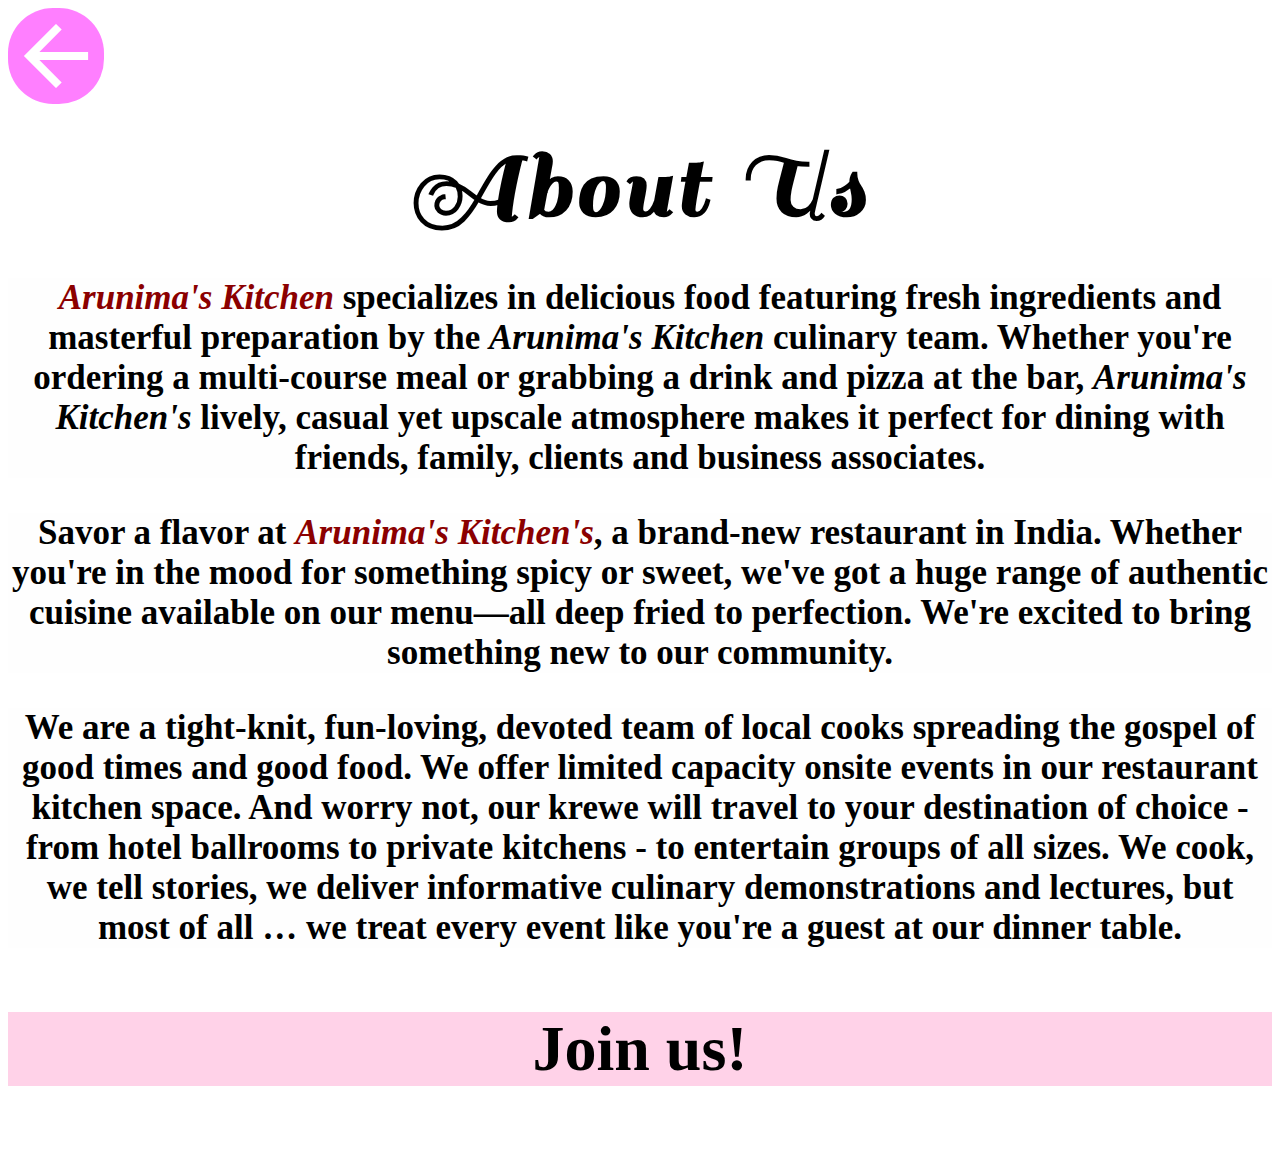
<file: about.html>
<!DOCTYPE html>
<html lang="en">
<head>
    <meta charset="UTF-8">
    <meta http-equiv="X-UA-Compatible" content="IE=edge">
    <meta name="viewport" content="width=device-width, initial-scale=1.0">
    <title>About Us</title>
    <link href="https://fonts.googleapis.com/css2?family=Sail&display=swap" rel="stylesheet">
    <link href="https://fonts.googleapis.com/icon?family=Material+Icons"
      rel="stylesheet">
    <link rel="stylesheet" href="about.css">
</head>
<body>
    <div id="p1"><div id="a1"><a href="index.html"><i class="material-icons back">arrow_back</i></a></div>
    <div id="a2">About Us</div>    
    </div>
    <p class="p2"><i class="high">Arunima's Kitchen</i> specializes in delicious food featuring fresh ingredients and masterful preparation by the <i>Arunima's Kitchen</i> culinary team. Whether you're ordering a multi-course meal or grabbing a drink and pizza at the bar, <i>Arunima's Kitchen's</i> lively, casual yet upscale atmosphere makes it perfect for dining with friends, family, clients and business associates. 
    </p>
    <p class="p2">Savor a flavor at <i class="high">Arunima's Kitchen's</i>, a brand-new restaurant in India. Whether you're in the mood for something spicy or sweet, we've got a huge range of authentic cuisine available on our menu—all deep fried to perfection. We're excited to bring something new to our community.</p>
    <p class="p2">We are a tight-knit, fun-loving, devoted team of local cooks spreading the gospel of good times and good food. We offer limited capacity onsite events in our restaurant kitchen space. And worry not, our krewe will travel to your destination of choice - from hotel ballrooms to private kitchens - to entertain groups of all sizes. We cook, we tell stories, we deliver informative culinary demonstrations and lectures, but most of all … we treat every event like you're a guest at our dinner table. </p>
    <p class="p2 p3">Join us!</p>
</body>
</html>
</file>
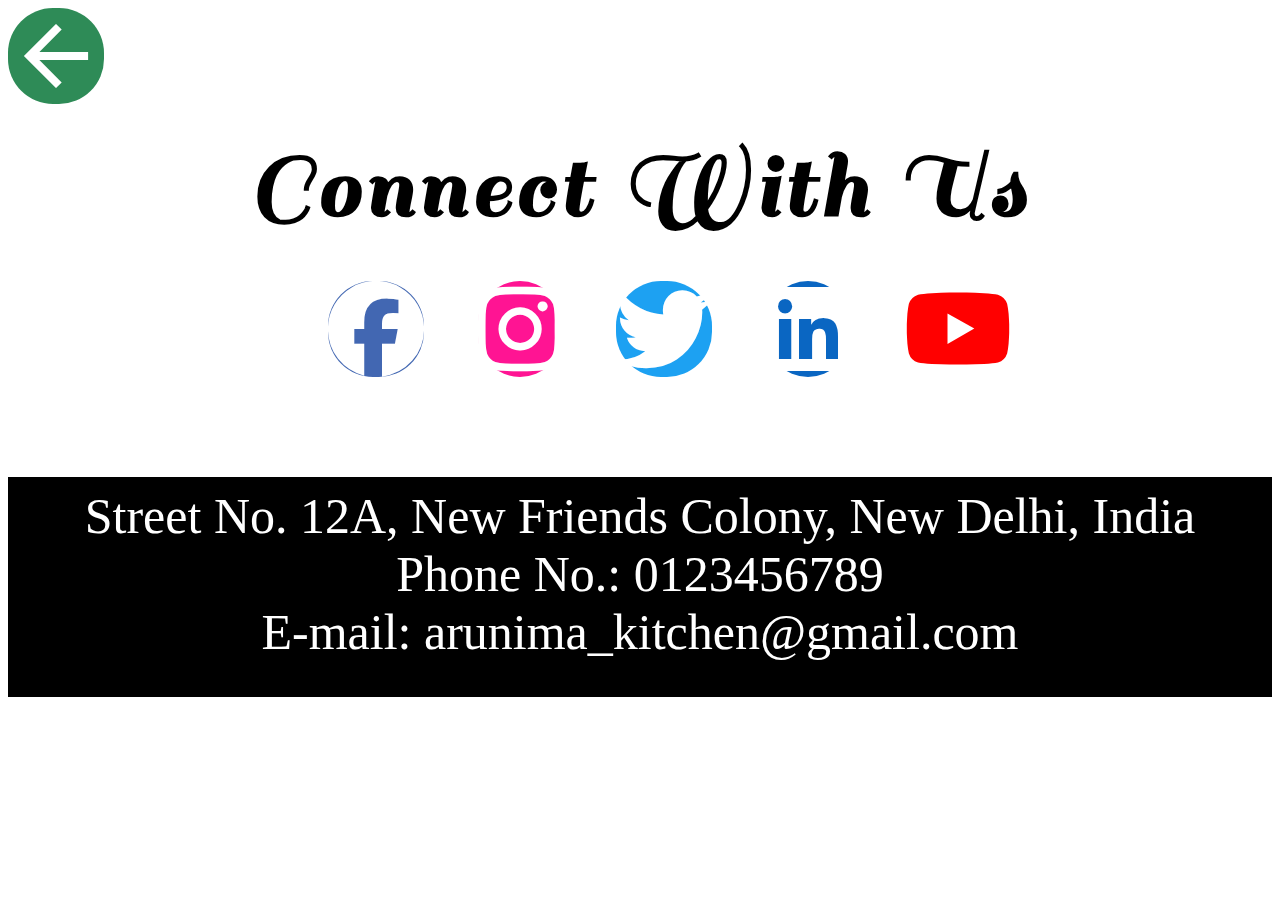
<file: contact.html>
<!DOCTYPE html>
<html lang="en">
<head>
    <meta charset="UTF-8">
    <meta http-equiv="X-UA-Compatible" content="IE=edge">
    <meta name="viewport" content="width=device-width, initial-scale=1.0">
    <title>contact</title>
    <link rel="stylesheet" href="contact.css">
    <link href="https://fonts.googleapis.com/icon?family=Material+Icons"
      rel="stylesheet">
    <link href="https://fonts.googleapis.com/css2?family=Sail&display=swap" rel="stylesheet">
    <link rel="stylesheet" href="https://cdnjs.cloudflare.com/ajax/libs/font-awesome/6.1.2/css/all.min.css">
</head>
<body>
    <div id="p1">
        <div id="a1"><a href="index.html"><i class="material-icons back">arrow_back</i></a></div>
        <div id="a2">Connect With Us</div>    
    </div>
    <div id="d1">
        <a href="https://www.facebook.com/" target="_blank"><i class="fa-brands fa-facebook"></i></a>
        <a href="https://www.instagram.com/" target="_blank"><i class="fa-brands fa-instagram"></i></a>
        <a href="https://www.twitter.com/" target="_blank"><i class="fa-brands fa-twitter"></i></a>
        <a href="https://www.linkedin.com/" target="_blank"><i class="fa-brands fa-linkedin"></i></a>
        <a href="https://www.youtube.com/" target="_blank"><i class="fa-brands fa-youtube"></i></a>
    </div>
    <div id="txt">Street No. 12A, New Friends Colony, New Delhi, India
        <br> Phone No.: 0123456789
        <br> E-mail: arunima_kitchen@gmail.com
    </div>
</body>
</html>
</file>
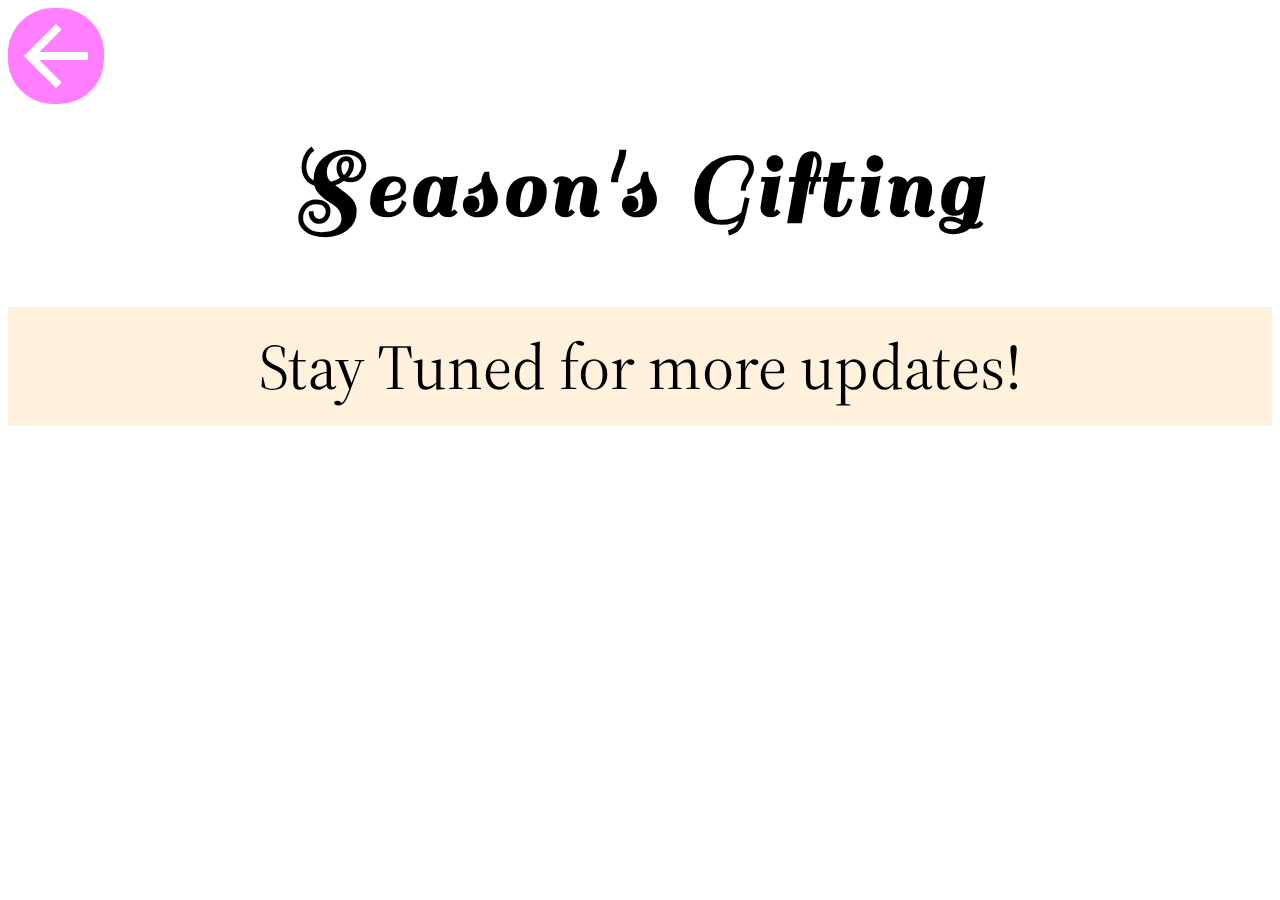
<file: gift.html>
<!DOCTYPE html>
<html lang="en">
<head>
    <meta charset="UTF-8">
    <meta http-equiv="X-UA-Compatible" content="IE=edge">
    <meta name="viewport" content="width=device-width, initial-scale=1.0">
    <title>Gifts</title>
    <link rel="stylesheet" href="gift.css">
    <link href="https://fonts.googleapis.com/icon?family=Material+Icons"
      rel="stylesheet">
    <link href="https://fonts.googleapis.com/css2?family=Sail&display=swap" rel="stylesheet">
    <link href="https://fonts.googleapis.com/css2?family=Source+Serif+Pro:ital,wght@1,700&display=swap" rel="stylesheet">

</head>
<body>
    <div id="p1">
        <div id="a1"><a href="index.html"><i class="material-icons back">arrow_back</i></a></div>
        <div id="a2">Season's Gifting</div>    
    </div>
    <div id="d1">
        Stay Tuned for more updates!
    </div>
</body>
</html>
</file>
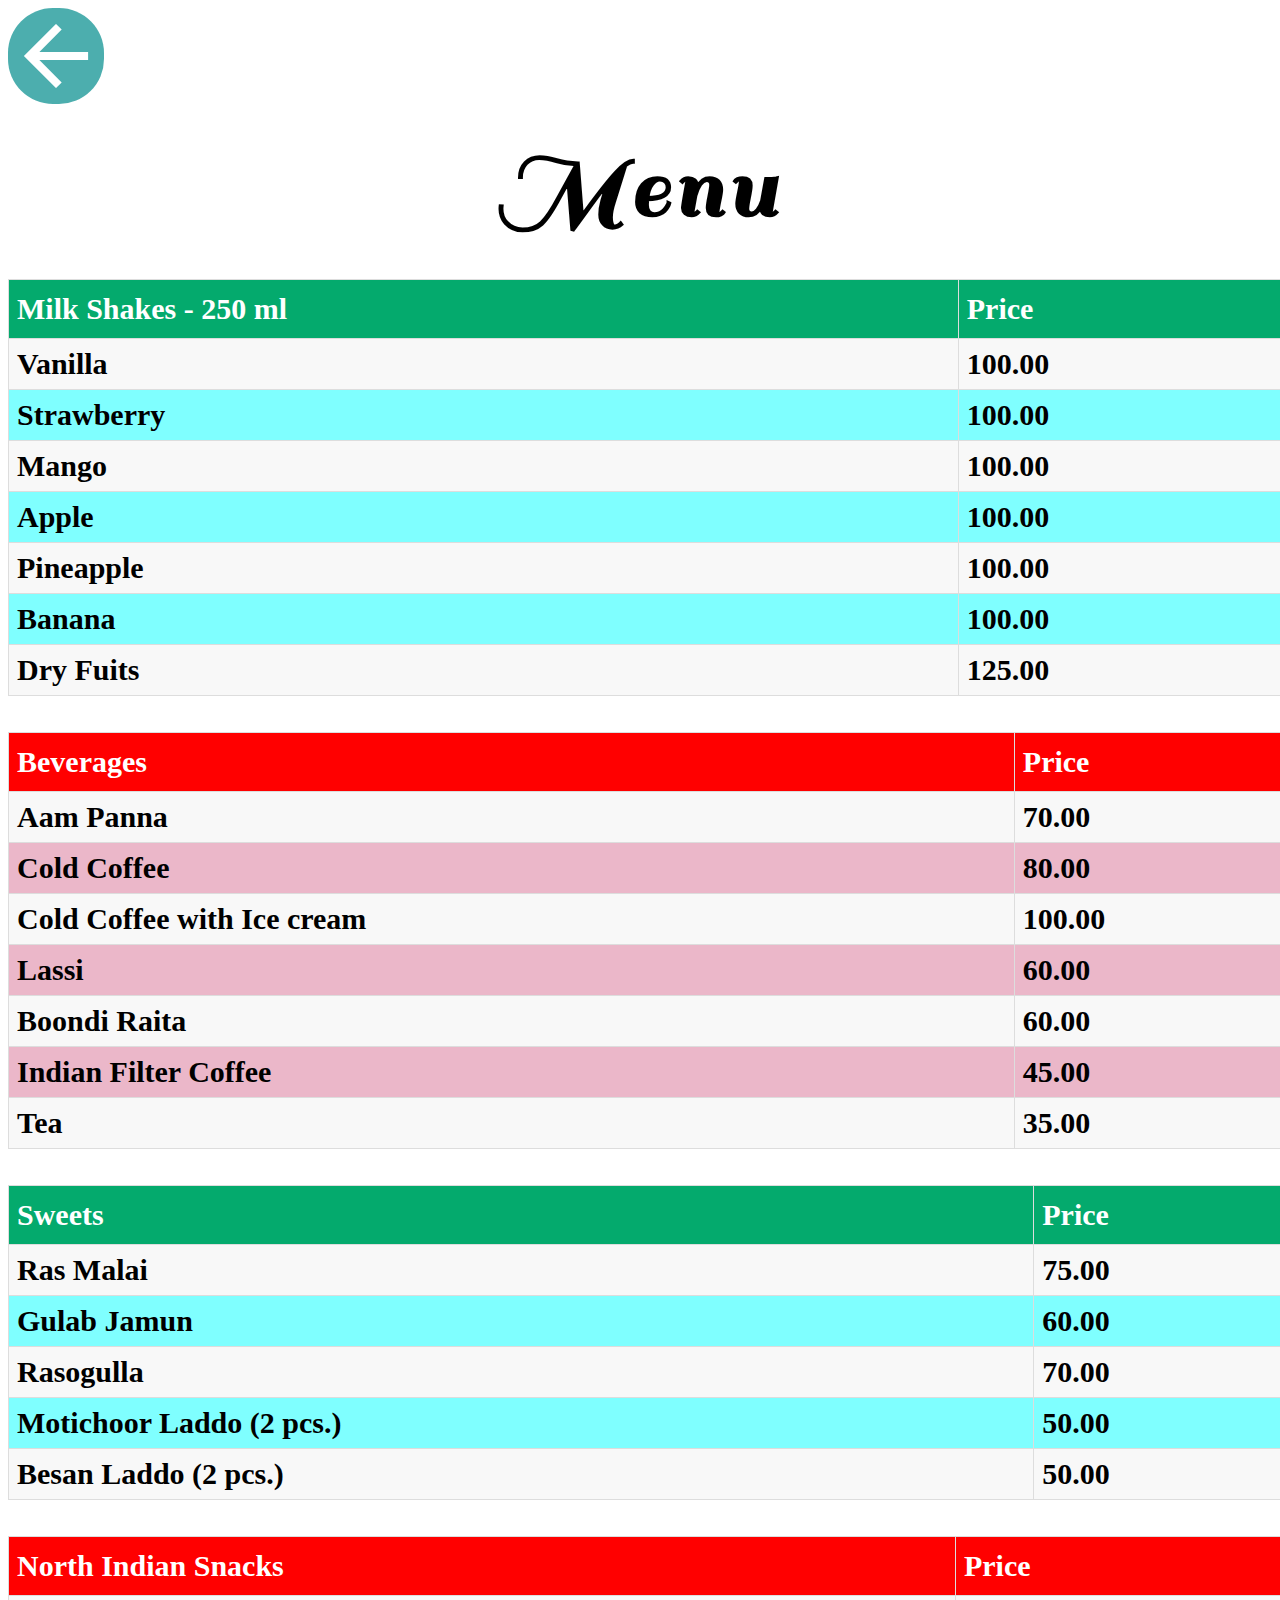
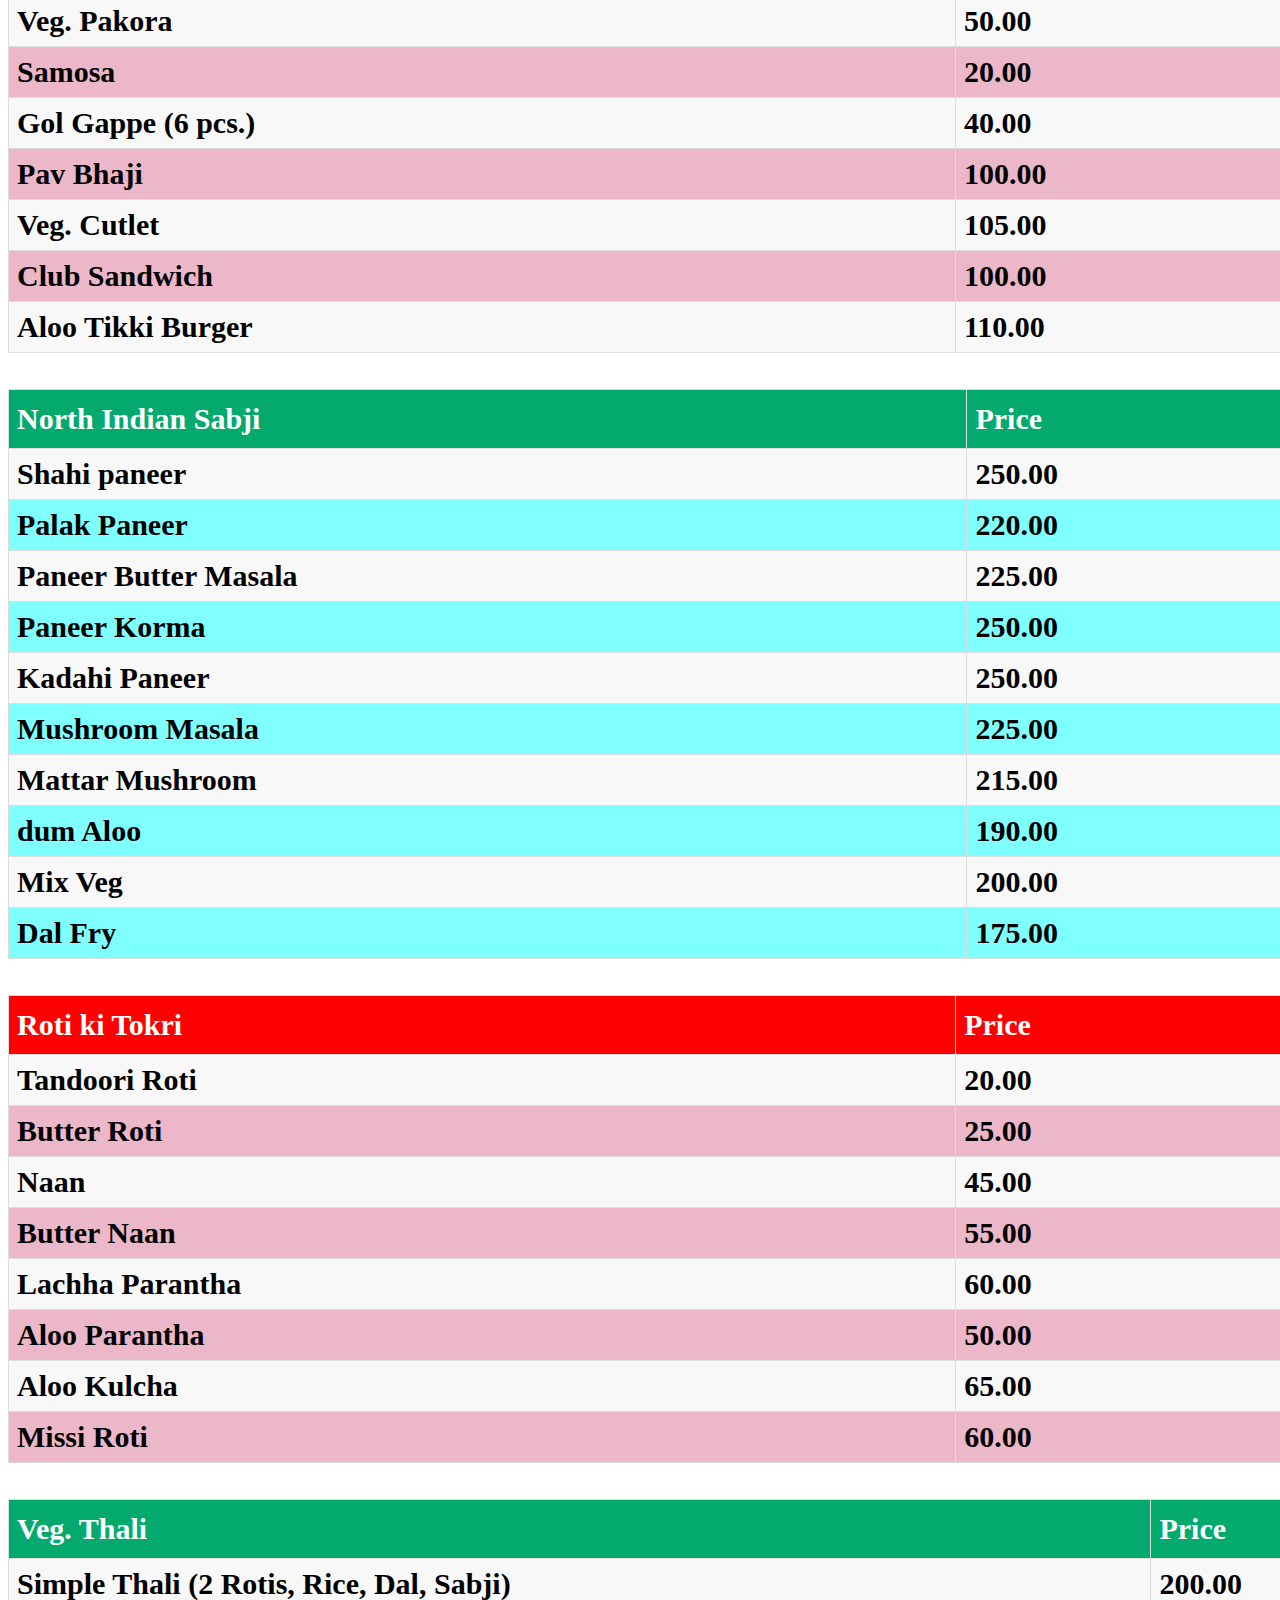
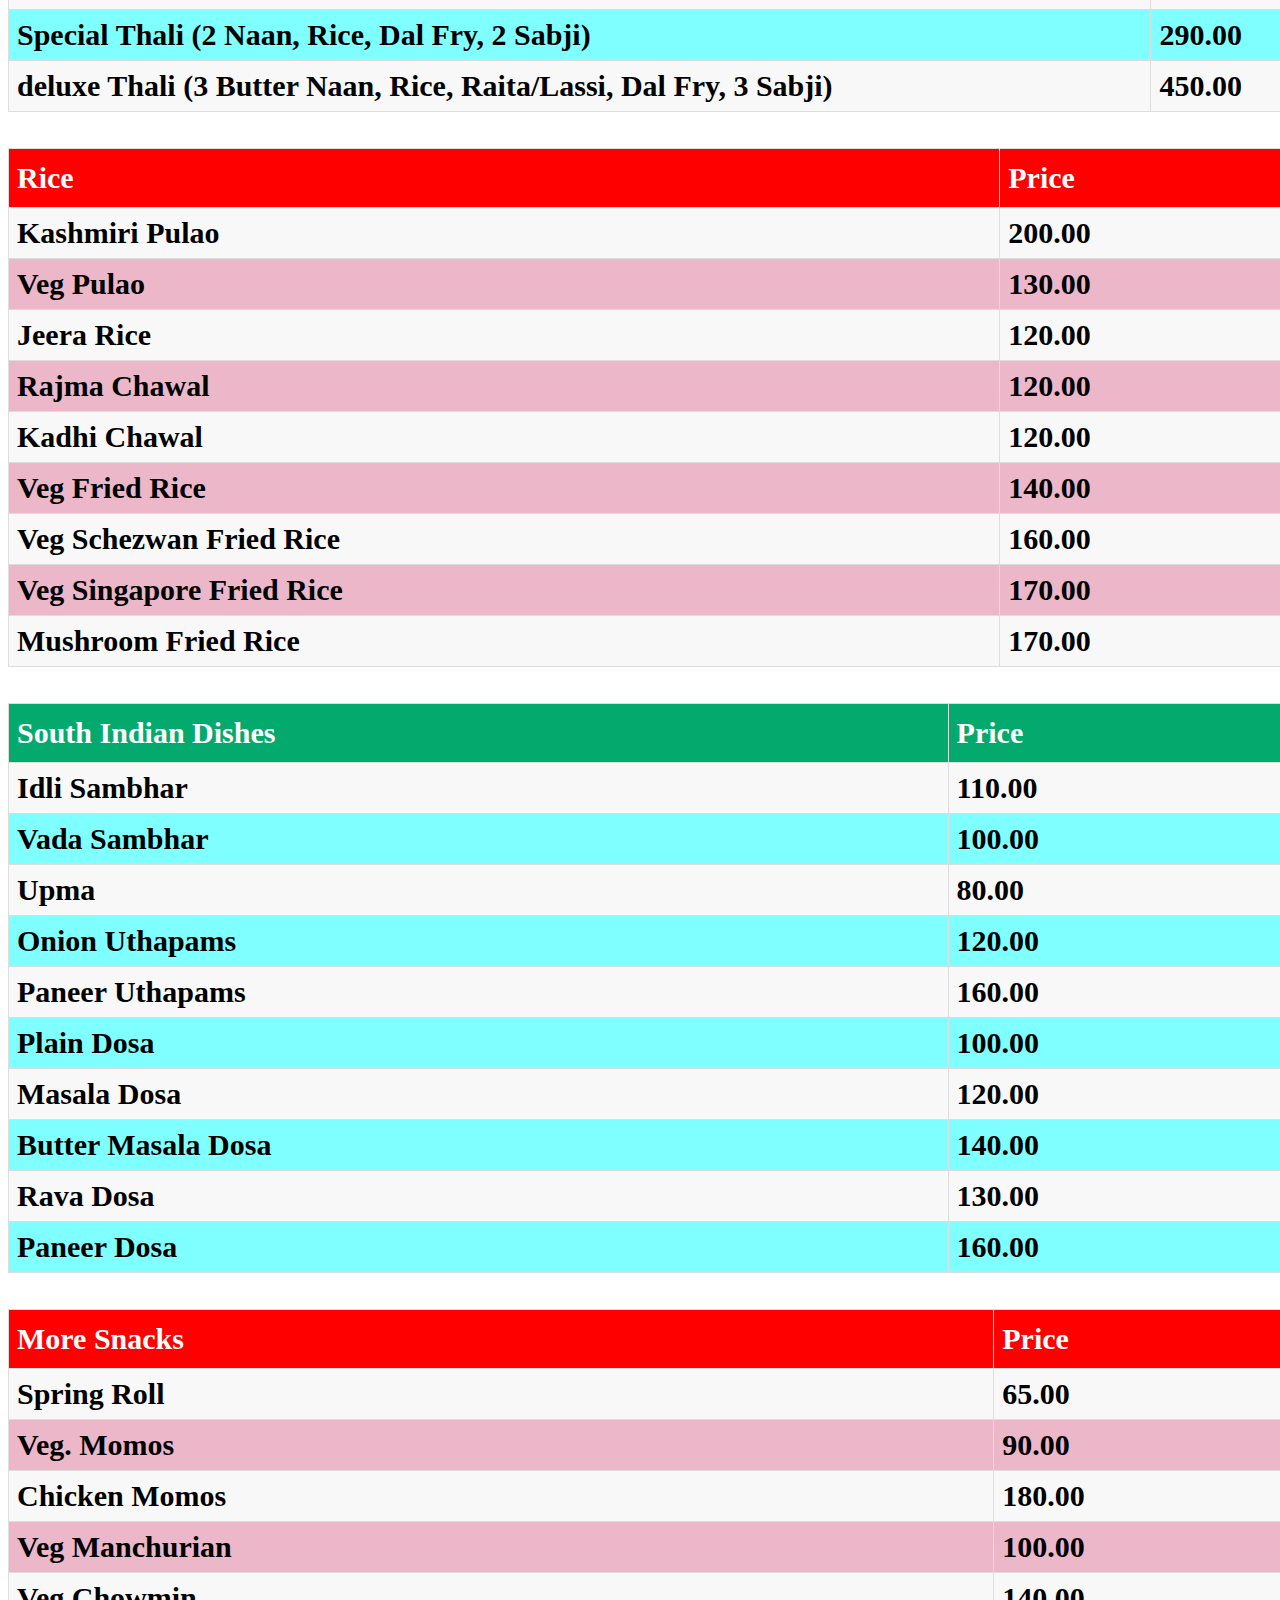
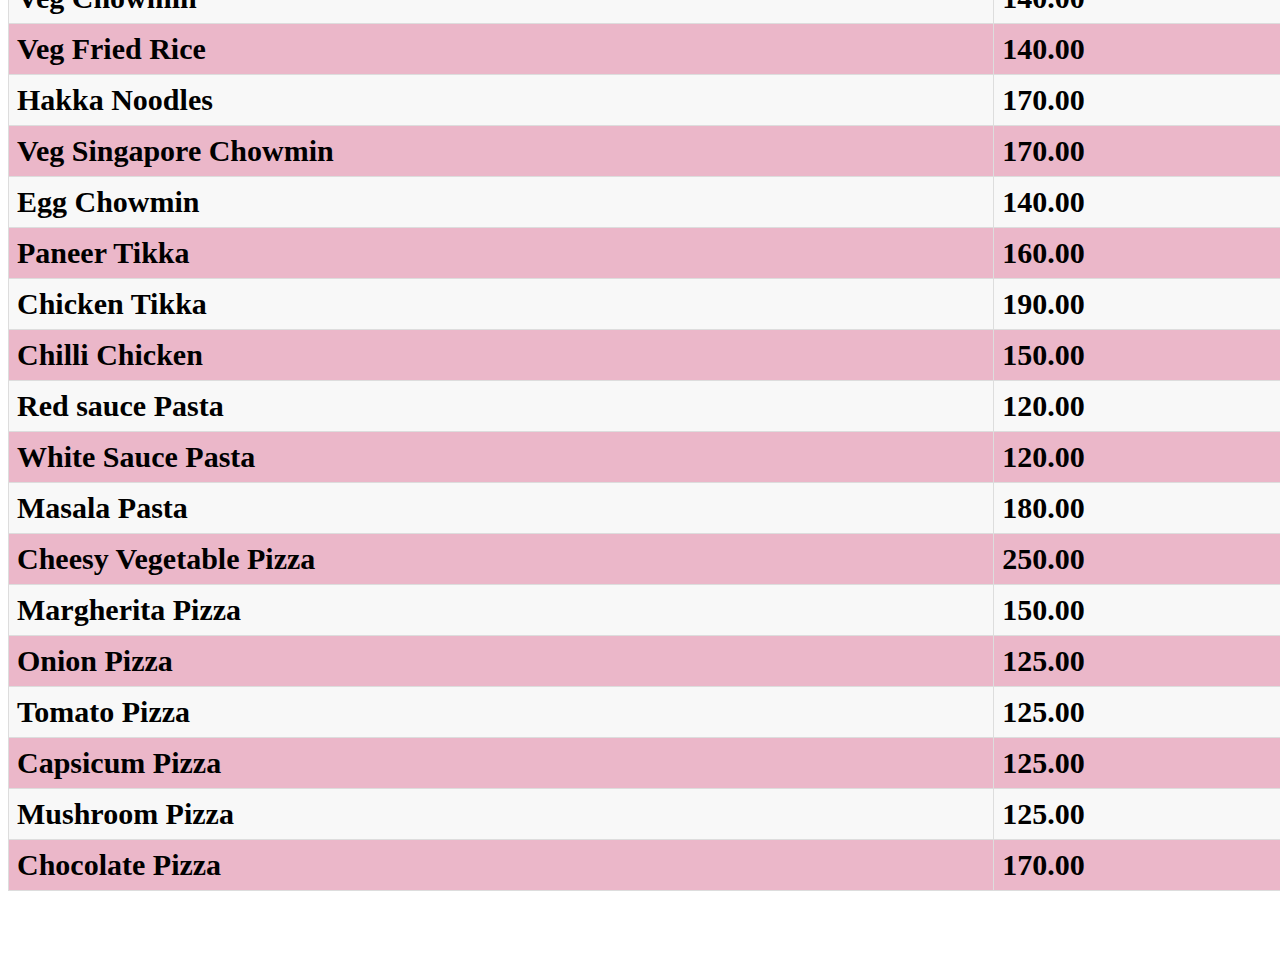
<file: menu.html>
<!DOCTYPE html>
<html lang="en">
<head>
    <meta charset="UTF-8">
    <meta http-equiv="X-UA-Compatible" content="IE=edge">
    <meta name="viewport" content="width=device-width, initial-scale=1.0">
    <title>Menus</title>
    <link href="https://fonts.googleapis.com/icon?family=Material+Icons"
      rel="stylesheet">
    <link href="https://fonts.googleapis.com/css2?family=Sail&display=swap" rel="stylesheet">
    <link rel="stylesheet" href="menu.css">
</head>
<body>
    <div id="p1">
        <div id="a1"><a href="index.html"><i class="material-icons back">arrow_back</i></a></div>
        <div id="a2">Menu</div>    
    </div>
    <br><br>
    <table class="menu1">
        <tr>
            <th>Milk Shakes - 250 ml</th>
            <th>Price</th>
        </tr>
        <tr>
            <td>Vanilla</td>
            <td>100.00</td>
        </tr>
        <tr>
            <td>Strawberry</td>
            <td>100.00</td>
        </tr>
        <tr>
            <td>Mango</td>
            <td>100.00</td>
        </tr>
        <tr>
            <td>Apple</td>
            <td>100.00</td>
        </tr>
        <tr>
            <td>Pineapple</td>
            <td>100.00</td>
        </tr>
        <tr>
            <td>Banana</td>
            <td>100.00</td>
        </tr>
        <tr>
            <td>Dry Fuits</td>
            <td>125.00</td>
        </tr>
    </table>
    <br><br>
    <table class="menu2">
        <tr>
            <th>Beverages</th>
            <th>Price</th>
        </tr>
        <tr>
            <td>Aam Panna</td>
            <td>70.00</td>
        </tr>
        <tr>
            <td>Cold Coffee</td>
            <td>80.00</td>
        </tr>
        <tr>
            <td>Cold Coffee with Ice cream</td>
            <td>100.00</td>
        </tr>
        <tr>
            <td>Lassi</td>
            <td>60.00</td>
        </tr>
        <tr>
            <td>Boondi Raita</td>
            <td>60.00</td>
        </tr>
        <tr>
            <td>Indian Filter Coffee</td>
            <td>45.00</td>
        </tr>
        <tr>
            <td>Tea</td>
            <td>35.00</td>
        </tr>
    </table>
    <br><br>
    <table class="menu1">
        <tr>
            <th>Sweets</th>
            <th>Price</th>
        </tr>
        <tr>
            <td>Ras Malai</td>
            <td>75.00</td>
        </tr>
        <tr>
            <td>Gulab Jamun</td>
            <td>60.00</td>
        </tr>
        <tr>
            <td>Rasogulla</td>
            <td>70.00</td>
        </tr>
        <tr>
            <td>Motichoor Laddo (2 pcs.)</td>
            <td>50.00</td>
        </tr>
        <tr>
            <td>Besan Laddo (2 pcs.)</td> 
            <td>50.00</td>
        </tr>
    </table>
    <br><br>
    <table class="menu2">
        <tr>
            <th>North Indian Snacks</th>
            <th>Price</th>
        </tr>
        <tr>
            <td>Veg. Pakora</td>
            <td>50.00</td>
        </tr>
        <tr>
            <td>Samosa</td>
            <td>20.00</td>
        </tr>
        <tr>
            <td>Gol Gappe (6 pcs.)</td>
            <td>40.00</td>
        </tr>
        <tr>
            <td>Pav Bhaji</td>
            <td>100.00</td>
        </tr>
        <tr>
            <td>Veg. Cutlet</td>
            <td>105.00</td>
        </tr>
        <tr>
            <td>Club Sandwich</td>
            <td>100.00</td>
        </tr>
        <tr>
            <td>Aloo Tikki Burger</td>
            <td>110.00</td>
        </tr>
    </table>
    <br><br>
    <table class="menu1">
        <tr>
            <th>North Indian Sabji</th>
            <th>Price</th>
        </tr>
        <tr>
            <td>Shahi paneer</td>
            <td>250.00</td>
        </tr>
        <tr>
            <td>Palak Paneer</td>
            <td>220.00</td>
        </tr>
        <tr>
            <td>Paneer Butter Masala</td>
            <td>225.00</td>
        </tr>
        <tr>
            <td>Paneer Korma</td>
            <td>250.00</td>
        </tr>
        <tr>
            <td>Kadahi Paneer</td>
            <td>250.00</td>
        </tr>
        <tr>
            <td>Mushroom Masala</td>
            <td>225.00</td>
        </tr>
        <tr>
            <td>Mattar Mushroom</td>
            <td>215.00</td>
        </tr>
        <tr>
            <td>dum Aloo</td>
            <td>190.00</td>
        </tr>
        <tr>
            <td>Mix Veg</td>
            <td>200.00</td>
        </tr>
        <tr>
            <td>Dal Fry</td>
            <td>175.00</td>
        </tr>
    </table>
    <br><br>
    <table class="menu2">
        <tr>
            <th>Roti ki Tokri</th>
            <th>Price</th>
        </tr>
        <tr>
            <td>Tandoori Roti</td>
            <td>20.00</td>
        </tr>
        <tr>
            <td>Butter Roti</td>
            <td>25.00</td>
        </tr>
        <tr>
            <td>Naan</td>
            <td>45.00</td>
        </tr>
        <tr>
            <td>Butter Naan</td>
            <td>55.00</td>
        </tr>
        <tr>
            <td>Lachha Parantha</td>
            <td>60.00</td>
        </tr>
        <tr>
            <td>Aloo Parantha</td>
            <td>50.00</td>
        </tr>
        <tr>
            <td>Aloo Kulcha</td>
            <td>65.00</td>
        </tr>
        <tr>
            <td>Missi Roti</td>
            <td>60.00</td>
        </tr>
    </table><br><br>
    <table class="menu1">
        <tr>
            <th>Veg. Thali</th>
            <th>Price</th>
        </tr>
        <tr>
            <td>Simple Thali (2 Rotis, Rice, Dal, Sabji)</td>
            <td>200.00</td>
        </tr>
        <tr>
            <td>Special Thali (2 Naan, Rice, Dal Fry, 2 Sabji)</td>
            <td>290.00</td>
        </tr>
        <tr>
            <td>deluxe Thali (3 Butter Naan, Rice, Raita/Lassi, Dal Fry, 3 Sabji)</td>
            <td>450.00</td>
        </tr>
    </table>
    <br><br>
    <table class="menu2">
        <tr>
            <th>Rice</th>
            <th>Price</th>
        </tr>
         <tr>
            <td>Kashmiri Pulao</td>
            <td>200.00</td>
        </tr>
        <tr>
            <td>Veg Pulao</td>
            <td>130.00</td>
        </tr>
        <tr>
            <td>Jeera Rice</td>
            <td>120.00</td>
        </tr>
        <tr>
            <td>Rajma Chawal</td>
            <td>120.00</td>
        </tr>
        <tr>
            <td>Kadhi Chawal</td>
            <td>120.00</td>
        </tr>
        <tr>
            <td>Veg Fried Rice</td>
            <td>140.00</td>
        </tr>
        <tr>
            <td>Veg Schezwan Fried Rice</td>
            <td>160.00</td>
        </tr>
        <tr>
            <td>Veg Singapore Fried Rice</td>
            <td>170.00</td>
        </tr>
        <tr>
            <td>Mushroom Fried Rice</td>
            <td>170.00</td>
        </tr>
    </table><br><br>
    <table class="menu1">
        <tr>
            <th>South Indian Dishes</th>
            <th>Price</th>
        </tr>
        <tr>
            <td>Idli Sambhar</td>
            <td>110.00</td>
        </tr>
        <tr>
            <td>Vada Sambhar</td>
            <td>100.00</td>
        </tr>
        <tr>
            <td>Upma</td>
            <td>80.00</td>
        </tr>
        <tr>
            <td>Onion Uthapams</td>
            <td>120.00</td>
        </tr>
        <tr>
            <td>Paneer Uthapams</td>
            <td>160.00</td>
        </tr>
        <tr>
            <td>Plain Dosa</td>
            <td>100.00</td>
        </tr>
        <tr>
            <td>Masala Dosa</td>
            <td>120.00</td>
        </tr>
        <tr>
            <td>Butter Masala Dosa</td>
            <td>140.00</td>
        </tr>
        <tr>
            <td>Rava Dosa</td>
            <td>130.00</td>
        </tr>
        <tr>
            <td>Paneer Dosa</td>
            <td>160.00</td>
        </tr>
    </table><br><br>
    <table class="menu2">
        <tr>
            <th>More Snacks</th>
            <th>Price</th>
        </tr>
         <tr>
            <td>Spring Roll</td>
            <td>65.00</td>
        </tr>
        <tr>
            <td>Veg. Momos</td>
            <td>90.00</td>
        </tr>
        <tr>
            <td>Chicken Momos</td>
            <td>180.00</td>
        </tr>
        <tr>
            <td>Veg Manchurian</td>
            <td>100.00</td>
        </tr>
        <tr>
            <td>Veg Chowmin</td>
            <td>140.00</td>
        </tr>
        <tr>
            <td>Veg Fried Rice</td>
            <td>140.00</td>
        </tr>
        <tr>
            <td>Hakka Noodles</td>
            <td>170.00</td>
        </tr>
        <tr>
            <td>Veg Singapore Chowmin</td>
            <td>170.00</td>
        </tr>
        <tr>
            <td>Egg Chowmin</td>
            <td>140.00</td>
        </tr>
        <tr>
            <td>Paneer Tikka</td>
            <td>160.00</td>
        </tr>
        <tr>
            <td>Chicken Tikka</td>
            <td>190.00</td>
        </tr>
        <tr>
            <td>Chilli Chicken</td>
            <td>150.00</td>
        </tr>
        <tr>
            <td>Red sauce Pasta</td>
            <td>120.00</td>
        </tr>
        <tr>
            <td>White Sauce Pasta</td>
            <td>120.00</td>
        </tr>
        <tr>
            <td>Masala Pasta</td>
            <td>180.00</td>
        </tr>
        <tr>
            <td>Cheesy Vegetable Pizza</td>
            <td>250.00</td>
        </tr>
        <tr>
            <td>Margherita Pizza</td>
            <td>150.00</td>
        </tr>
        <tr>
            <td>Onion Pizza</td>
            <td>125.00</td>
        </tr>
        <tr>
            <td>Tomato Pizza</td>
            <td>125.00</td>
        </tr>
        <tr>
            <td>Capsicum Pizza</td>
            <td>125.00</td>
        </tr>
        <tr>
            <td>Mushroom Pizza</td>
            <td>125.00</td>
        </tr>
        <tr>
            <td>Chocolate Pizza</td>
            <td>170.00</td>
        </tr>
    </table><br><br>
    <br><br>
</body>
</html>
</file>
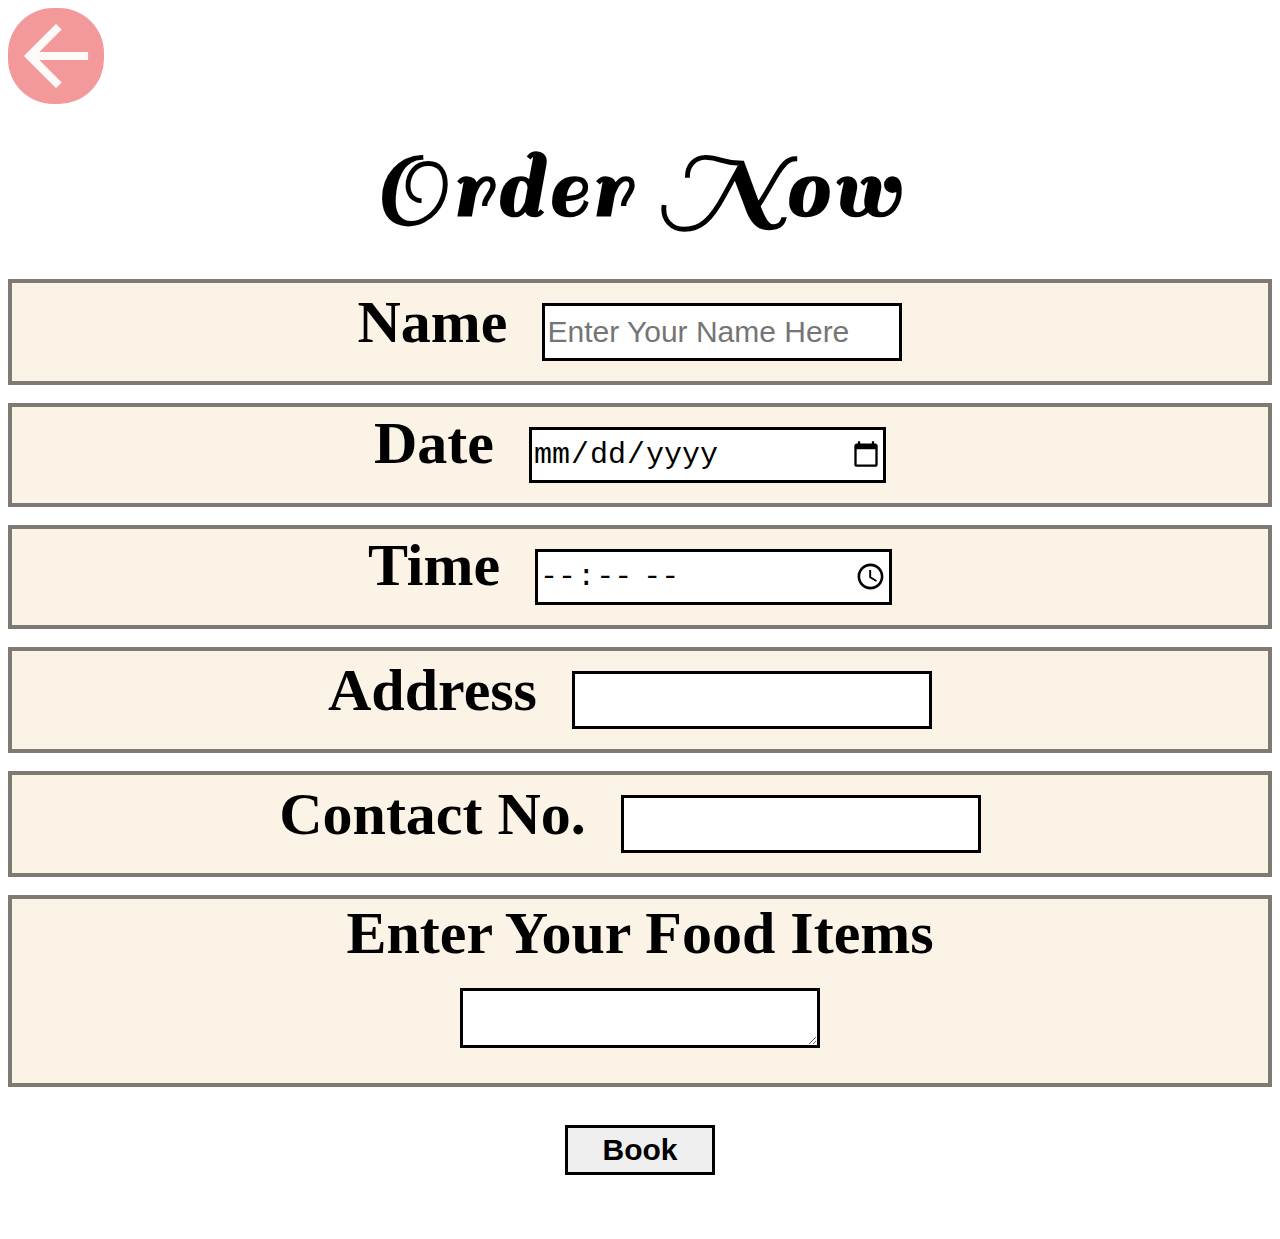
<file: order.html>
<!DOCTYPE html>
<html lang="en">
<head>
    <meta charset="UTF-8">
    <meta http-equiv="X-UA-Compatible" content="IE=edge">
    <meta name="viewport" content="width=device-width, initial-scale=1.0">
    <title>Order Online</title>
    <link rel="stylesheet" href="order.css">
    <link href="https://fonts.googleapis.com/icon?family=Material+Icons"
      rel="stylesheet">
    <link href="https://fonts.googleapis.com/css2?family=Sail&display=swap" rel="stylesheet">
    <script src="order.js"></script>
</head>
<body>
    <div id="d1">
        <div id="a1"><a href="index.html"><i class="material-icons back">arrow_back</i></a></div>
        <div id="a2">Order Now</div>    
    </div><br><br>
    <div id="d2">
        <label for="name">Name</label>
        <input type="text" id="name" placeholder="Enter Your Name Here">
    </div>
    <br>
    <div id="d3">
        <label for="date">Date</label>
        <input type="date" id="date">
    </div>
    <br>
    <div id="d4">
        <label for="time">Time</label>
        <input type="time" id="time">
    </div>
    <br>
    <div id="d7">
        <label for="add">Address</label>
        <input type="text" id="add">
    </div>
    <br>
    <div id="d8">
        <label for="phn">Contact No.</label>
        <input type="number" id="phn">
    </div>
    <br>
    <div id="d5">
        <label for="txt">Enter Your Food Items</label><br>
        <textarea id="txt" cols="25" rows="15"></textarea>
    </div>  
    <br>
    <div id="d6">
        <input type="submit" value="Book" id="but" onclick="show()">
    </div>
    <br><br>
</body>
</html>
</file>
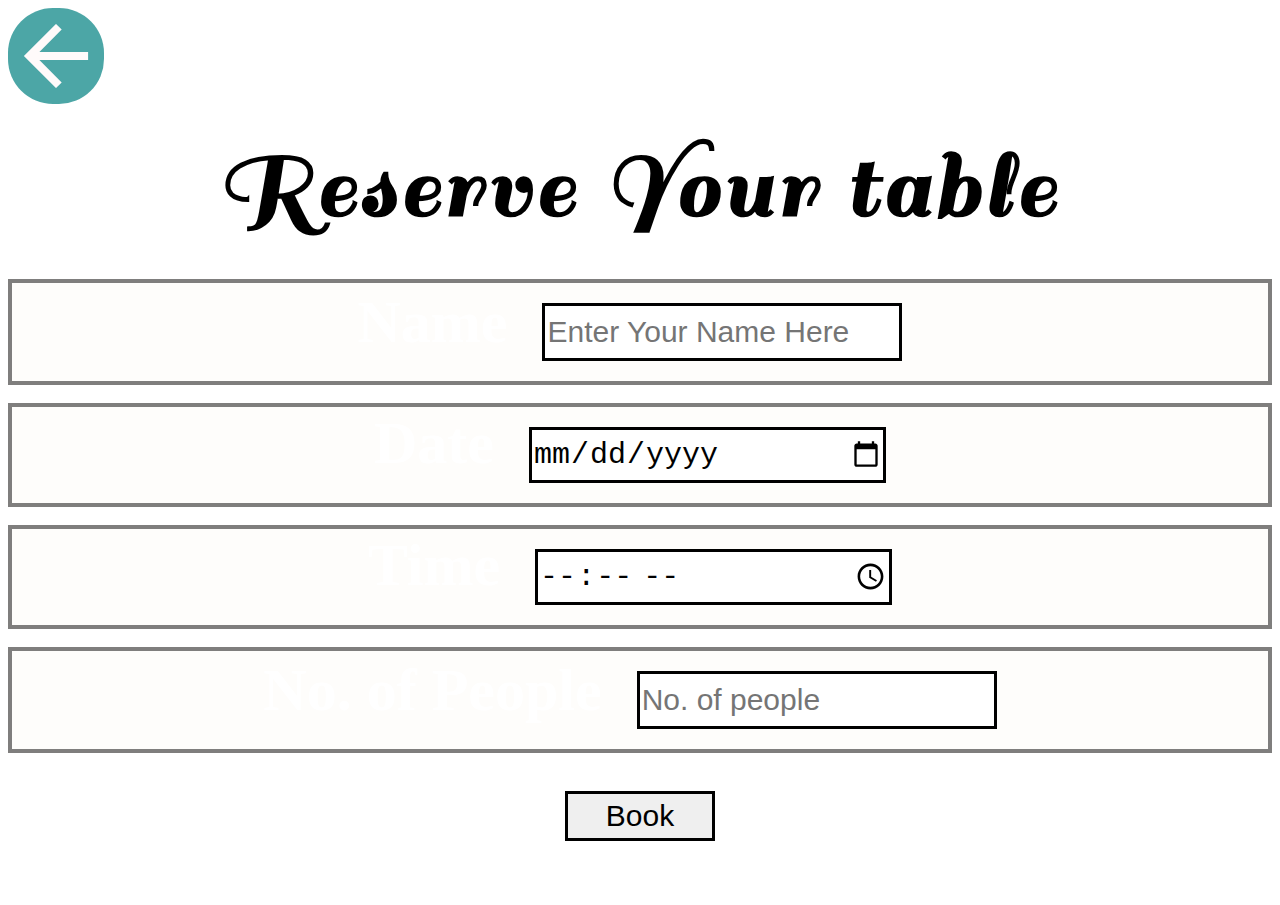
<file: reservation.html>
<!DOCTYPE html>
<html lang="en">
<head>
    <meta charset="UTF-8">
    <meta http-equiv="X-UA-Compatible" content="IE=edge">
    <meta name="viewport" content="width=device-width, initial-scale=1.0">
    <title>Reservation</title>
    <link rel="stylesheet" href="reservation.css">
    <link href="https://fonts.googleapis.com/icon?family=Material+Icons"
      rel="stylesheet">
    <link href="https://fonts.googleapis.com/css2?family=Sail&display=swap" rel="stylesheet">
    <script src="reservation.js"></script>
</head>
<body>
    <div id="d1">
        <div id="a1"><a href="index.html"><i class="material-icons back">arrow_back</i></a></div>
        <div id="a2">Reserve Your table</div>    
    </div><br><br>
    <div id="d2">
        <label for="name">Name</label>
        <input type="text" id="name" placeholder="Enter Your Name Here">
    </div>
    <br>
    <div id="d3">
        <label for="date">Date</label>
        <input type="date" id="date">
    </div>
    <br>
    <div id="d4">
        <label for="time">Time</label>
        <input type="time" id="time">
    </div>
    <br>
    <div id="d5">
        <label for="num">No. of People</label>
        <input type="number" id="num" placeholder="No. of people">
    </div>  
    <br>
    <div id="d6">
        <input type="submit" value="Book" id="but" onclick="show()">
    </div>
    <br><br>
</body>
</html>
</file>
<file: about.css>
body{
    background-image: url("https://www.miltonandking.com/uk/wp-content/uploads/sites/4/2021/03/Wallpaper-TiffManuell-Garden-State-Insitu-1.jpg");
    background-size: cover;
}

.material-icons.back{
    font-size: 6rem;
    border-radius: 45px;
    background-color:rgba(255, 0, 255, 0.5);
}
#a2{
    text-align: center;
    font-family: 'Sail', cursive;
    font-size: 6rem;
    font-weight: bolder;
    letter-spacing: 0.35rem;
    margin-top: 1.5rem;
    color: black;
    background-color: rgba(254, 254, 254, 0.3);
}
.p2{
    text-align: center;
    font-size: 35px;
    color: black;
    background-color: rgba(254, 254, 254, 0.5);
    font-weight: 900;
}
.p3{
    font-size: 4rem;
    background-color: rgb(255, 105, 180, 0.3);
}
.high{
    color: darkred;
}
a:link{
    color: white;
}
a:visited{
    color: rgb(251, 239, 193);
}
a:hover{
    color:blueviolet;
}
a:active{
    color: rgb(205, 118, 206);
}
@media screen and (max-width:550px){
    body{
        background-size: 400px;
    }
}
</file>
<file: contact.css>
body{
    background-image: url("https://t3.ftcdn.net/jpg/02/06/17/70/240_F_206177062_4bmNR59xxMdBCxt7CgonoukiFKUyudmo.jpg");
}
.material-icons.back{
    font-size: 6rem;
    border-radius: 45px;
    background-color:seagreen;
}
#d1{
    word-spacing: 50px;
    margin-left: 25vw;
    margin-top: 3%;
}
.fa-facebook{
    font-size: 6rem;
    border-radius: 45px;
    background-color: #4267B2;
}
.fa-instagram{
    font-size: 6rem;
    border-radius: 45px;
    background-color: deeppink;
}
.fa-linkedin{
    font-size: 6rem;
    border-radius: 45px;
    background-color: rgb(10, 102, 194);
}
.fa-youtube{
    font-size: 6rem;
    border-radius: 45px;
    color: #FF0000;
    background-color: white;
}
.fa-twitter{
    font-size: 6rem;
    border-radius: 45px;
    background-color: #1DA1F2;
}
#a2{
    text-align: center;
    font-family: 'Sail', cursive;
    font-size: 6rem;
    font-weight: bolder;
    letter-spacing: 0.35rem;
    margin-top: 1.5rem;
    color: black;
    background-color: rgba(254, 254, 254, 0.3);
}
#txt{
    font-size: 50px;
    color: white;
    background-color: black;
    height: 200px;
    text-align: center;
    padding: 10px;
    margin-top: 100px;
}
a:link{
    color: white;
}
a:visited{
    color: rgb(251, 239, 193);
}
a:hover{
    color: aliceblue;
}
a:active{
    color: rgb(205, 118, 206);
}

@media screen and (max-width:550px){
    #d1{
        word-spacing: 10px;
        margin-left: 15vw;
        margin-top: 6%;
    }
    .fa-facebook{
        font-size: 2.5rem;
    }
    .fa-instagram,.fa-linkedin,.fa-twitter,.fa-youtube{
        font-size: 2.5rem;
    }
    #txt{
        font-size: 20px;
        height: 120px;
        margin-top: 50px;
    }
    #a2{
        font-size: 4.5rem;
        font-weight: bolder;
        letter-spacing: 0.1rem;
        margin-top: 1.5rem;
        color: black;
        background-color: rgba(254, 254, 254, 0.3);
    }
}
</file>
<file: gift.css>
body{
    background-image: url("https://www.miltonandking.com/uk/wp-content/uploads/sites/4/2021/03/Wallpaper-TiffManuell-Garden-State-Insitu-1.jpg");
    background-size: cover;
}

.material-icons.back{
    font-size: 6rem;
    border-radius: 45px;
    background-color:rgba(255, 0, 255, 0.5);
}
#a2{
    text-align: center;
    font-family: 'Sail', cursive;
    font-size: 6rem;
    font-weight: bolder;
    letter-spacing: 0.35rem;
    margin-top: 1.5rem;
    color: black;
    background-color: rgba(254, 254, 254, 0.3);
}
#d1{
    font-size: 4rem;
    background-color: rgb(255, 235, 205, 0.7);
    text-align: center;
    font-family: 'Source Serif Pro', serif;
    padding: 1rem;
    margin-top: 4rem;
}
a:link{
    color: white;
}
a:visited{
    color: rgb(251, 239, 193);
}
a:hover{
    color:blueviolet;
}
a:active{
    color: rgb(205, 118, 206);
}
@media screen and (max-width:550px){
      #a2{
        font-size: 4.5rem;
        letter-spacing: 0.1rem;
        margin-top: 1.5rem;
    }
}
</file>
<file: menu.css>
body{
    background-image: url("https://www.fabricsandpapers.com/media/catalog/product/cache/dd7295f9c8e1f63cd0651955a72a9820/e/m/emperor-peony-wp-jade-apric.jpg");
}
.material-icons.back{
    font-size: 6rem;
    border-radius: 45px;
    background-color: rgb(0, 139, 139, 0.7);
}
#a2{
    text-align: center;
    font-family: 'Sail', cursive;
    font-size: 6rem;
    font-weight: bolder;
    letter-spacing: 0.35rem;
    margin-top: 1.5rem;
    color: black;
    background-color: rgba(254, 254, 254, 0.3);
}
a:link{
    color: white;
}
a:visited{
    color: rgb(251, 239, 193);
}
a:hover{
    color:orangered;
}
a:active{
    color: rgb(205, 118, 206);
}
.menu1,.menu2 {
    border-collapse: collapse;
    font-size: 30px;
    font-weight: 900;
    width: 100vw;
  }
.menu1 td, .menu1 th, .menu2 td, .menu2 th {
    border: 1px solid rgb(221, 221, 221);
    padding: 8px;
  }
.menu1 tr:nth-child(even){
    background-color: rgb(242, 242, 242, 0.5);
}
.menu1 tr:nth-child(odd){
    background-color:rgb(0, 255, 255, 0.5) ;
}
.menu1 tr:hover {
    /* background-color: rgb(235, 235, 72); */
    background-color:rgb(244, 171, 33, 0.7);
}
.menu2 tr:nth-child(even){
    background-color: rgb(242, 242, 242, 0.5);
}
.menu2 tr:nth-child(odd){
    background-color:rgb(216, 112, 147, 0.5) ;
}
.menu2 tr:hover {
    background-color: rgb(235, 235, 72, 0.7);
}
  
.menu1 th {
    padding-top: 12px;
    padding-bottom: 12px;
    text-align: left;
    background-color: rgb(4, 170, 109);
    color: white;
  }
.menu2 th {
    padding-top: 12px;
    padding-bottom: 12px;
    text-align: left;
    background-color:red ;
    color: white;
  }
  
  @media screen and (max-width:550px){
    .menu1,.menu2 {
        width: 90vw;
        margin: 10px;
      }
  }
</file>
<file: order.css>
body{
    background-image: url("https://previews.123rf.com/images/wonderfulday/wonderfulday1603/wonderfulday160300004/53649845-floral-seamless-pattern-on-a-blue-background-for-wallpaper-fabrics-decorations-prints-designs.jpg");
    background-size: contain;
}
.material-icons.back{
    font-size: 6rem;
    border-radius: 45px;
    background-color: rgb(240, 128, 128, 0.8);
}
#a2{
    text-align: center;
    font-family: 'Sail', cursive;
    font-size: 6rem;
    font-weight: bolder;
    letter-spacing: 0.35rem;
    margin-top: 1.5rem;
    color: black;
    background-color: rgba(254, 254, 254, 0.3);
}
a:link{
    color: snow;
}
a:visited{
    color: rgb(251, 239, 193);
}
a:hover{
    color:crimson;
}
a:active{
    color: rgb(205, 118, 206);
}
#name,#date,#time,#txt,#phn,#add
{
    margin: 20px;
    width: 350px;
    height: 50px;
    font-size: 30px;
    border: 3px solid rgb(0, 0, 0);
}
#but{
    margin: 20px;
    width: 150px;
    height: 50px;
    font-size: 30px;
    font-weight: 600;
    border: 3px solid rgb(0, 0, 0);
}
#d2,#d3,#d4,#d5,#d7,#d8{
    border: 4px solid rgb(0, 0, 0, 0.5);
    text-align: center;
    color: black;
    font-size: 60px;
    font-weight: 900;
    background-color: rgb(250, 235, 215, 0.6);
}
#d6{
    text-align: center;
    color: white;
    font-size: 50px;
    font-weight: 900;
}
@media screen and (max-width:550px){
    #a2{
        text-align: center;
        font-family: 'Sail', cursive;
        font-size: 4.5rem;
        font-weight: bolder;
        letter-spacing: 0.1rem;
        margin-top: 1.5rem;
        color: black;
        background-color: rgba(254, 254, 254, 0.3);
    }
    #d2,#d3,#d4,#d5,#d7,#d8{
        font-size: 40px;
        color: black;
    }
   #name,#date,#time,#txt,#phn,#add{
        width: 280px;
        height: 45px;
        font-size: 20px;
    }
}
</file>
<file: reservation.css>
body{
    background-image: url("https://wallpaperaccess.com/full/679976.jpg");
    background-size: cover;
}
.material-icons.back{
    font-size: 6rem;
    border-radius: 45px;
    background-color:rgb(0, 128, 128, 0.7);
}
#a2{
    text-align: center;
    font-family: 'Sail', cursive;
    font-size: 6rem;
    font-weight: bolder;
    letter-spacing: 0.35rem;
    margin-top: 1.5rem;
    color: black;
    background-color: rgba(254, 254, 254, 0.3);
}
a:link{
    color: snow;
}
a:visited{
    color: rgb(251, 239, 193);
}
a:hover{
    color:orangered;
}
a:active{
    color: rgb(205, 118, 206);
}
#name,#date,#time,#num
{
    margin: 20px;
    width: 350px;
    height: 50px;
    font-size: 30px;
    border: 3px solid rgb(0, 0, 0);
}
#but{
    margin: 20px;
    width: 150px;
    height: 50px;
    font-size: 30px;
    border: 3px solid rgb(0, 0, 0);
}
#d2,#d3,#d4,#d5{
    border: 4px solid rgb(0, 0, 0, 0.5);
    text-align: center;
    color: white;
    font-size: 60px;
    font-weight: 900;
    background-color: rgb(250, 235, 215, 0.1);
}
#d6{
    text-align: center;
    color: white;
    font-size: 50px;
    font-weight: 900;
}
@media screen and (max-width:550px){
    body{
        background-image: url("https://i.pinimg.com/736x/5b/f6/74/5bf674d190216768451f3f38651ebb15.jpg");
        background-size: contain;
    }
    #a2{
        text-align: center;
        font-family: 'Sail', cursive;
        font-size: 4.5rem;
        font-weight: bolder;
        letter-spacing: 0.1rem;
        margin-top: 1.5rem;
        color: black;
        background-color: rgba(254, 254, 254, 0.3);
    }
    #d2,#d3,#d4,#d5{
        font-size: 40px;
        color: black;
        background-color: rgb(255, 192, 203, 0.5);
    }
    #name,#date,#time,#num{
        width: 280px;
        height: 45px;
        font-size: 20px;
    }
}
</file>
